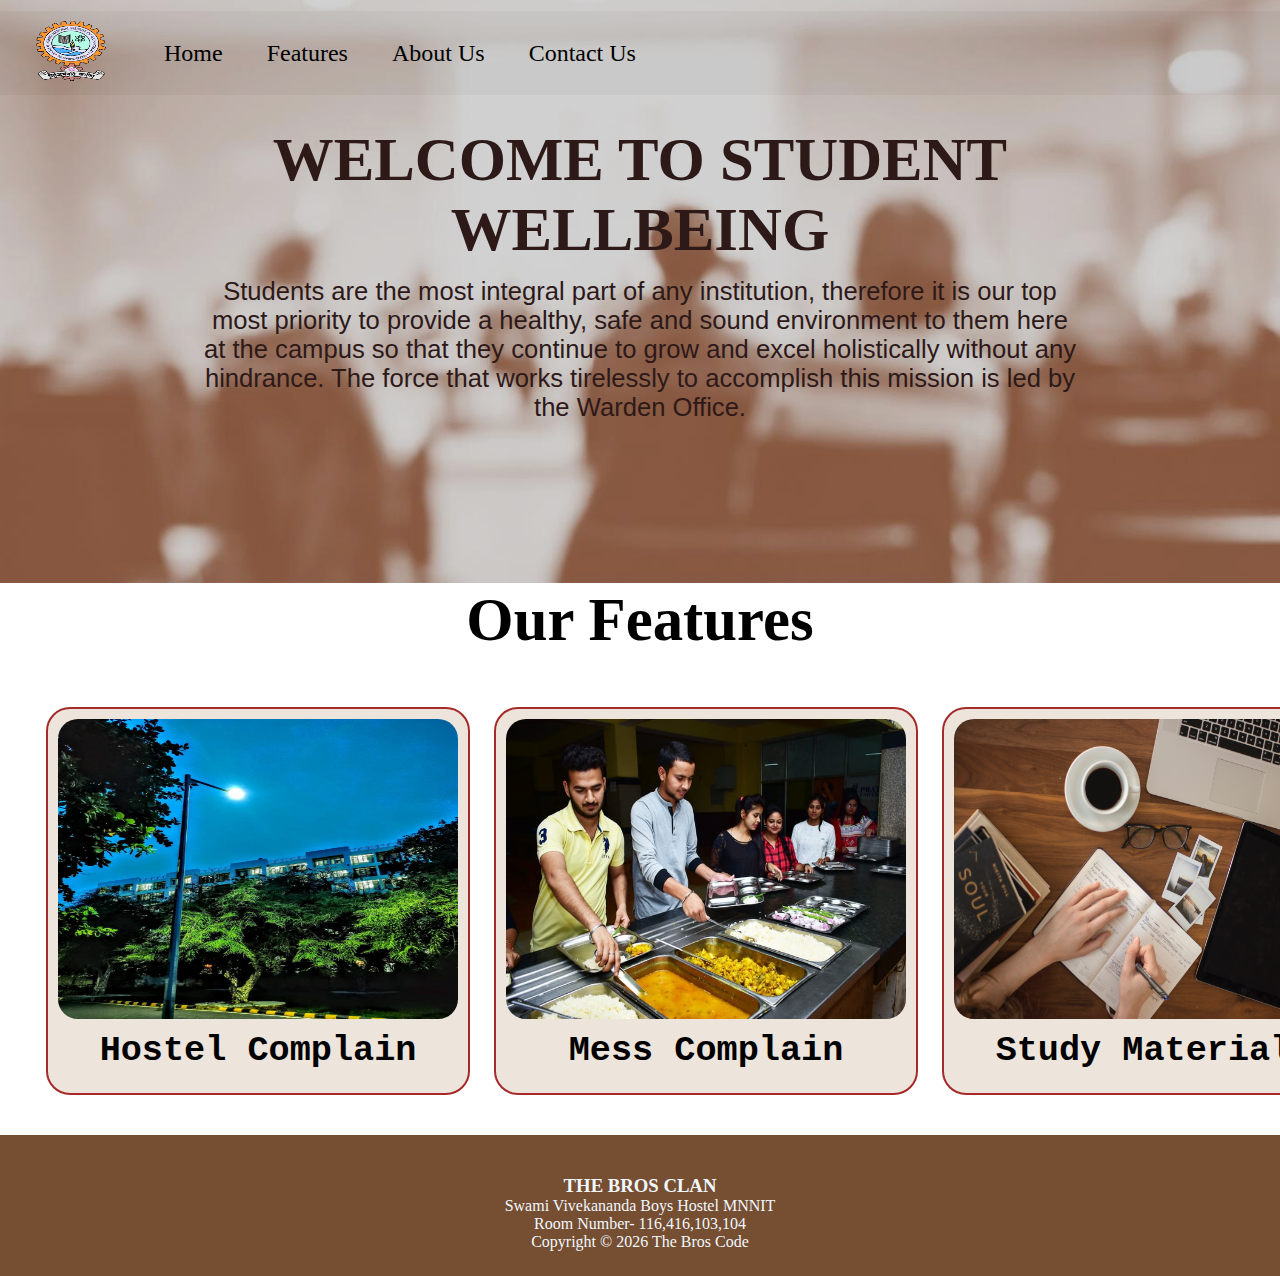
<file: PROJECT/index.html>
<!DOCTYPE html>
<html lang="en">
<head>
    <meta charset="UTF-8">
    <meta http-equiv="X-UA-Compatible" content="IE=edge">
    <meta name="viewport" content="width=device-width, initial-scale=1.0">
    <title>STUDENT WELLBEING</title>

    <!-- connecting css -->
    <link rel="stylesheet" href="css/index.css">

    <!-- importing fonts -->
    <link rel="preconnect" href="https://fonts.googleapis.com">
    <link rel="preconnect" href="https://fonts.gstatic.com" crossorigin>
    <link href="https://fonts.googleapis.com/css2?family=Bree+Serif&family=Hubballi&display=swap" rel="stylesheet">
    
</head>

<body>

    <!-- nagigator bar -->

    <nav id="naviBar">
        <div id="logo">
            <img src="images/logo.png" alt="loading" width="70">
        </div>
        <ul>
            <li class="item"><a href="#home">Home</a></li>
            <li class="item"><a href="#alpha">Features</a></li>
            <li class="item"><a href="#">About Us</a></li>
            <li class="item"><a href="#">Contact Us</a></li>
        </ul>
    </nav>

<!-- home page -->

 <section id="home">
    <h1 class="h-primary">WELCOME TO STUDENT WELLBEING</h1>

    <!-- home page description -->


    <p>Students are the most integral part of any institution, therefore it is our top most priority to provide a healthy, safe and sound environment to them here at the campus so that they continue to grow and excel holistically without any hindrance. The force that works tirelessly to accomplish this mission is led by the Warden Office.</p>
 </section>


 <!-- features -->


 <section class="OUR FEATURES" id="alpha">
    <h3 class="h-primary center">Our Features</h3>

<!-- hostel complains -->

    <div id="services" >
        <div class="box" id="img1">
            <img src="images/svbh.jpeg" alt="svbh hostel" height="300" width="400">
            <h2 class="h-secondary center"> Hostel Complain</h2>
         </div>

<!-- mess complains  -->

        <div class="box" id="img2">
            <img src="images/mess.jpeg" alt="svbh mess" height="300" width="400">
            <h2 class="h-secondary center"> Mess Complain</h2>
        </div>

<!-- study materials  -->

        <div class="box" id="img2">
            <img src="images/notes.jpeg" alt="study image" height="300" width="400">
            <h2 class="h-secondary center"> Study Materials</h2>
        </div>

    </div>
</section>

<!-- footer section  -->

 <section id="footer">
    <footer>
        <div class="footer-content"></div>
       <h3>THE BROS CLAN</h3>
       <p>Swami Vivekananda Boys Hostel MNNIT</p>
       <p>Room Number- 116,416,103,104</p>

       <div class="footer-bottom">
        <p>Copyright &copy; 2026 The Bros Code</p>
       </div>
    </footer>
   
 </section>

</body>
</html>
</file>
<file: PROJECT/css/index.css>
/* css Reset  */
*{
    margin: 0;
    padding: 0;
}

html{
    scroll-behavior: smooth;
}

/* navigation bar */

#naviBar{

    display: flex;
    align-items: center;
    font-family: Cambria, Cochin, Georgia, Times, 'Times New Roman', serif;
    position: sticky;

}

#naviBar::before{
    content: "";
    background-color: black;
    position: absolute;
    height: 79%;
    width: 100%;
    z-index: -1;
    opacity: 0.3;
}

/* Navigation Bar ka logo and imaage */

#logo{
    margin: 8px 20px;  
}

#logo img{
    height: 60px;
    width: 70px;
    padding: 10px 10px;
    margin: 3px 6px;
}


/* navi bar ka list styling */
#naviBar{
    position: relative;
}

#naviBar ul{
    display: flex;
}


#naviBar ul li{
    color: rgb(68, 46, 30);
    list-style: none;
    font-size: 1.5rem;
}

#naviBar ul li a{
    color: black;
    display: block;
    padding: 3px 22px;
    border-radius: 20px;
    text-decoration :none;
}


 #naviBar ul li a:hover{
    color: rgb(33, 12, 86);
    background-color: #ccc;
    opacity:0.1 ;
    border-radius: 20px;

}

/* home section editing */

#home{
    display: flex;
    flex-direction: column;
    padding: 19px 200px;
    height: 285px;
    justify-content: center;
    align-items: center;
}

#home::before{
    content: "";
    position: absolute;
    background: url('../images/wp.jpeg')no-repeat center center/cover;
    height: 70%;
    width: 100%;
    z-index: -1;
    opacity: 0.9;
}

#home h1{
    color: rgb(46, 25, 25);
    text-align: center;

}

#home p{
    color: rgb(46, 25, 25);
    text-align: center;
    font-size: 1.6rem;
    font-family:'Lucida Sans', 'Lucida Sans Regular', 'Lucida Grande', 'Lucida Sans Unicode', Geneva, Verdana, sans-serif ;
}

/* features */

#services{
    margin: 34px;
    display: flex;
    align-items: center;


}
#alpha{
    padding-top: 144px;
}

#services .box{
    border: 2px solid brown;
    padding: 10px;
    margin: 6px 12px;
    border-radius: 24px;
    background-color: rgb(237, 228, 220);

}

#services .box img{
    height: 300px;
    width: 400px;
    margin: auto;
    display: block;
    border-radius: 20px;

}



/* utility class */

.h-primary{
    font-size:3.8rem;
    padding: 12px;
    font-family: Cambria, Cochin, Georgia, Times, 'Times New Roman', serif;
}

.h-secondary{
    font-size: 2.2rem;
    padding:12px;
    font-family:'Courier New', Courier, monospace ;
}


.center{
    text-align: center;
}

#footer{
    background-color: rgb(118, 78, 49);
    height: auto;
    width: 100%;
    font-family: "Open Sans";
    padding-top: 40px;
    padding-bottom: 25px;
    color: aliceblue;

    display: flex;
    align-items: center;
    justify-content: center;
    text-align: center;
    flex-direction: column;

}
</file>
